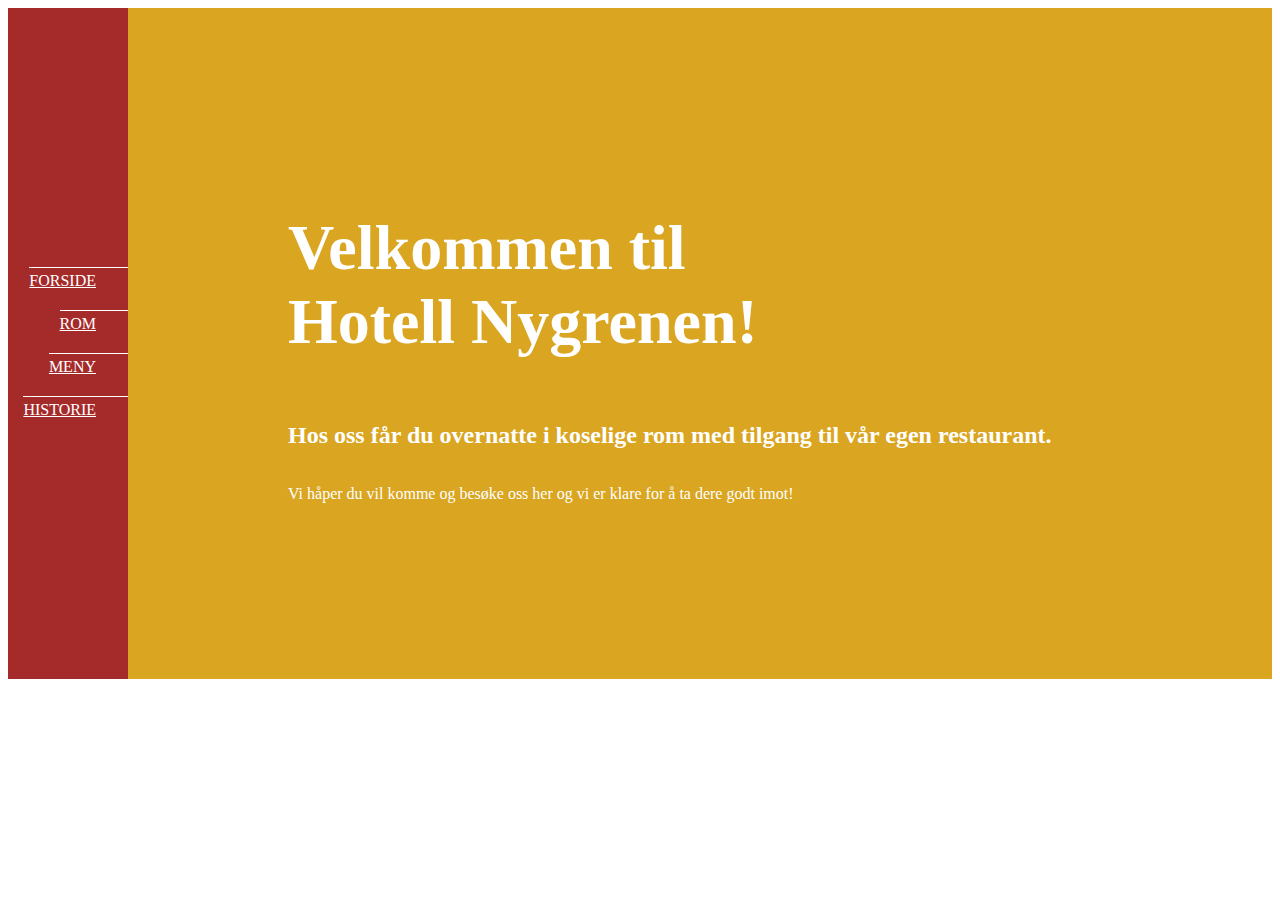
<file: index.html>
<!DOCTYPE html>
<link href="CSS.css" rel="stylesheet">
<html lang="no">
  <head>
    <meta charset="UTF-8">
    <title>Oppgave 2 16.10.23</title>
    <body>
        <nav>
            <a href="index.html">Forside</a>
            <a href="Rom.html">Rom</a>
            <a href="Meny.html">Meny</a>
            <a href="Historie.html">Historie</a>
        </nav>
        <section>
            <h1>Velkommen til <br>Hotell Nygrenen!</h1>
            <h2>Hos oss får du overnatte i koselige rom med tilgang til vår egen restaurant.</h2>
            <p>Vi håper du vil komme og besøke oss her og vi er klare for å ta dere godt imot!</p>
        </section>
    </body>
    #grid-template-columns: repeat(auto-fit, minmax(200px, 1fr));
</file>
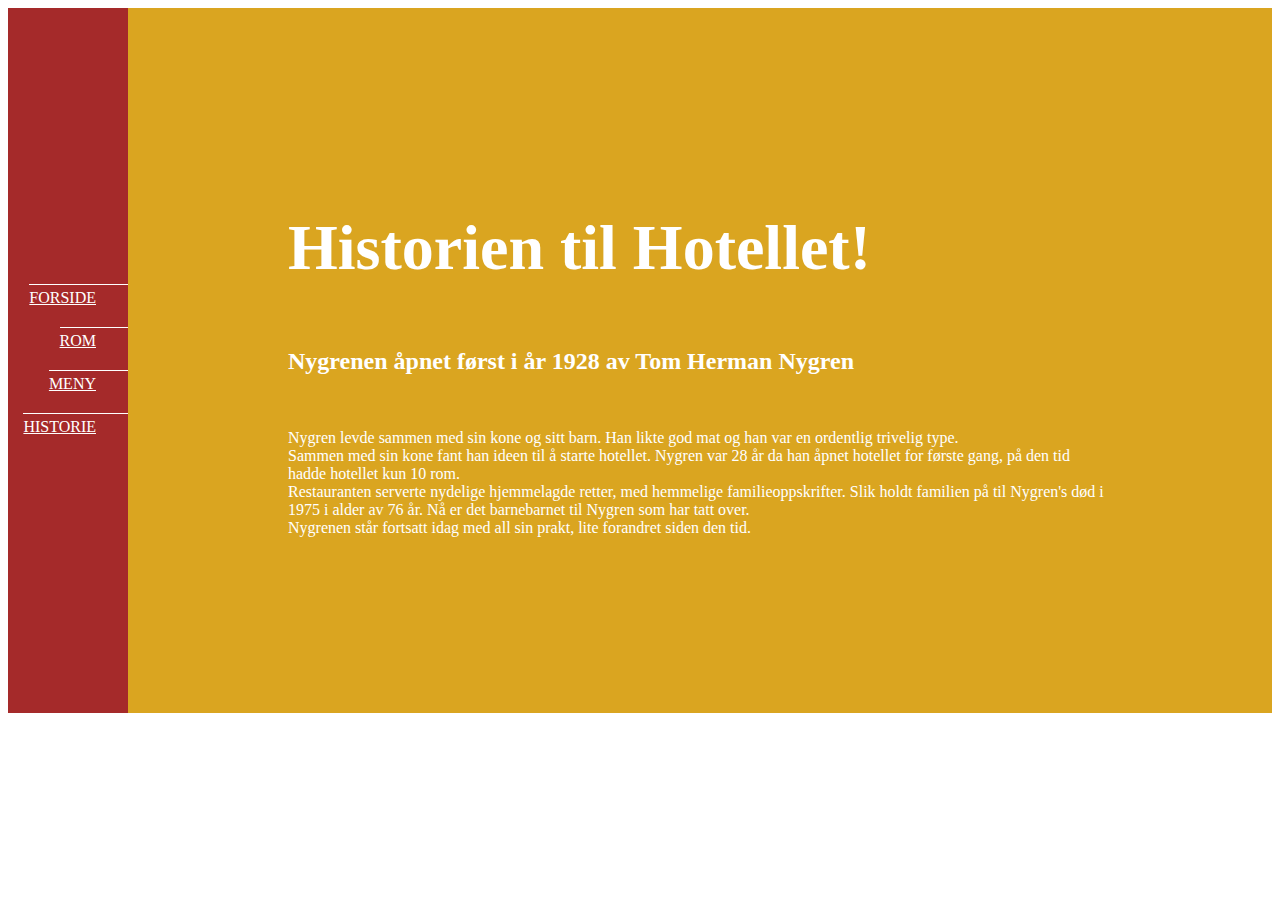
<file: Historie.html>
<!DOCTYPE html>
<link href="CSS.css" rel="stylesheet">
<html lang="no">
  <head>
    <meta charset="UTF-8">
    <body>
        <nav>
            <a href="index.html">Forside</a>
            <a href="Rom.html">Rom</a>
            <a href="Meny.html">Meny</a>
            <a href="Historie.html">Historie</a>
        </nav>
        <section>
            <h1>Historien til Hotellet!</h1>
            <h2>Nygrenen åpnet først i år 1928 av Tom Herman Nygren</h2>
            <br>
            <p>Nygren levde sammen med sin kone og sitt barn. Han likte god mat og han var en ordentlig trivelig type.<br>
            Sammen med sin kone fant han ideen til å starte hotellet. Nygren var 28 år da han åpnet hotellet for første gang, på den tid hadde hotellet kun 10 rom. <br>
            Restauranten serverte nydelige hjemmelagde retter, med hemmelige familieoppskrifter. Slik holdt familien på til Nygren's død i 1975 i alder av 76 år. Nå er det barnebarnet til Nygren som har tatt over.<br>
            Nygrenen står fortsatt idag med all sin prakt, lite forandret siden den tid.</p>
        </section>
    </body>
</file>
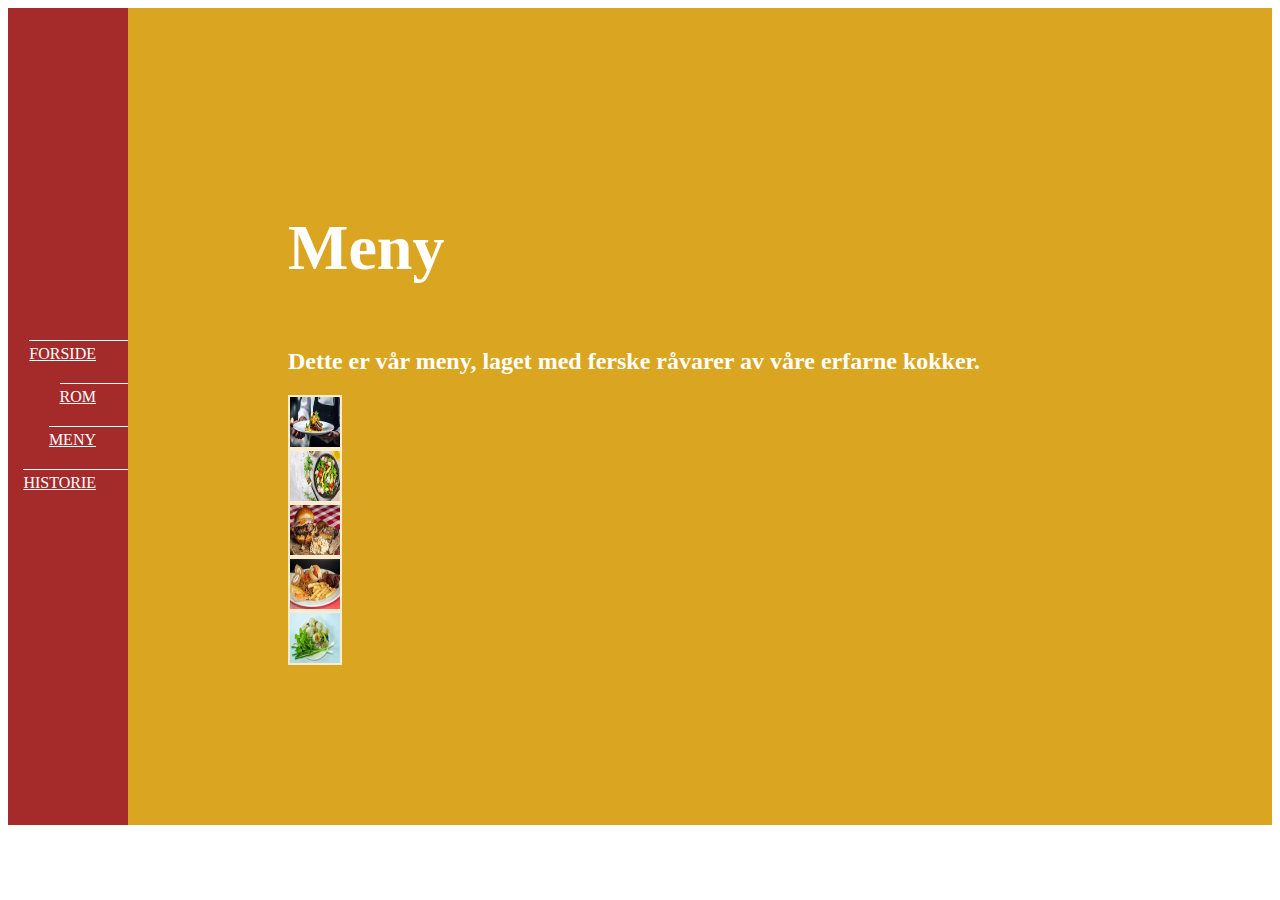
<file: Meny.html>
<!DOCTYPE html>
<link href="CSS.css" rel="stylesheet">
<html lang="no">
  <head>
    <meta charset="UTF-8">
    <body>
        <nav>
            <a href="index.html">Forside</a>
            <a href="Rom.html">Rom</a>
            <a href="Meny.html">Meny</a>
            <a href="Historie.html">Historie</a>
        </nav>
        <section>
            <h1>Meny</h1>
            <h2>Dette er vår meny, laget med ferske råvarer av våre erfarne kokker.</h2>
            <img src="/220_F_623551956_eH2Aiil3lU3RGzVgsALY35RkCfDtJojd.jpg">
            <img src="/220_F_624552014_QgyfYv9fkcqmXM2NwUzOmpAke07W2TVy.jpg">
            <img src="/hamburger-royal.jpg">
            <img src="/mix-food.jpg">
            <img src="/thai-dessert-food-street-food-saku-sai-moo-1587027862yvQ.jpg">
        </section>
    </body>
</file>
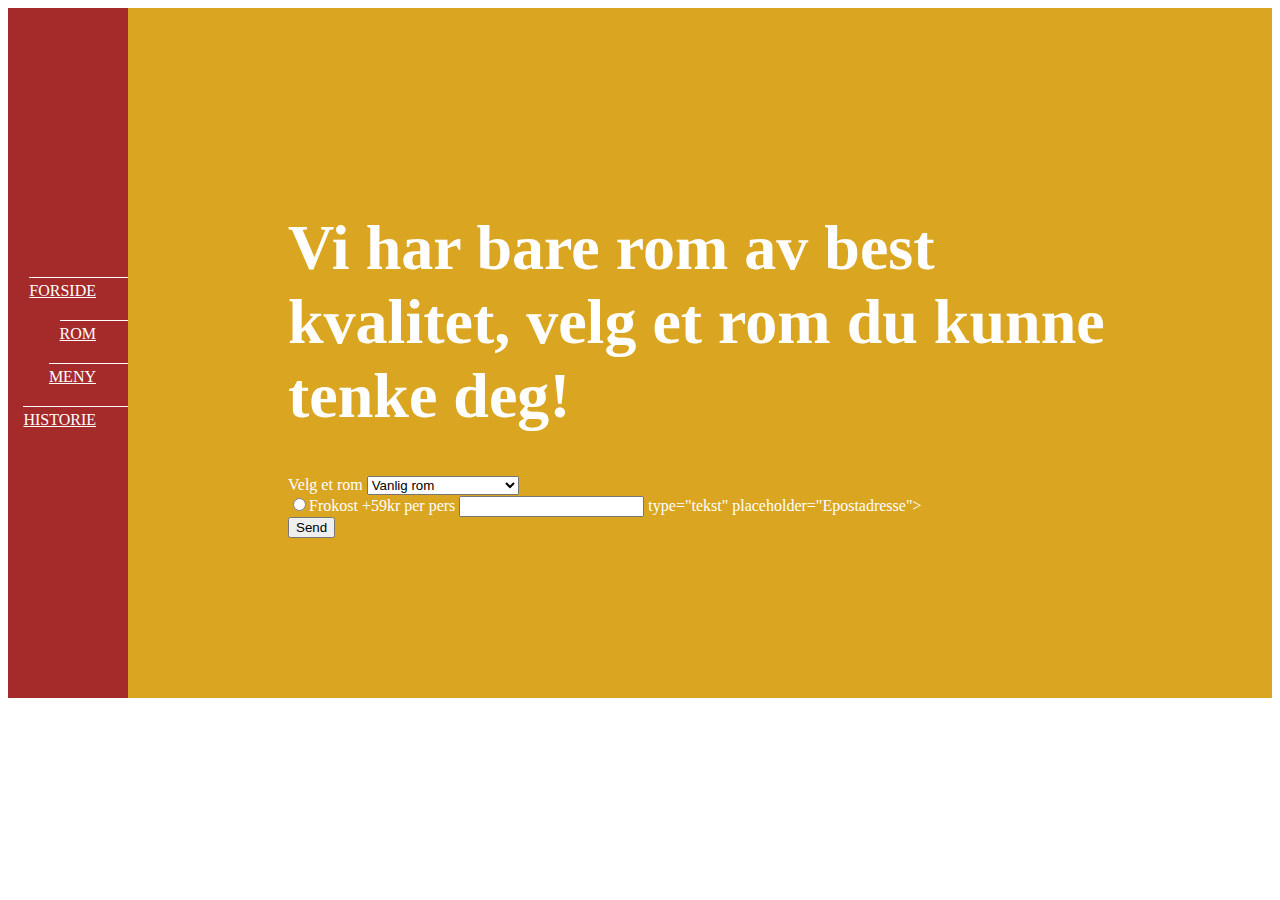
<file: Rom.html>
<!DOCTYPE html>
<link href="CSS.css" rel="stylesheet">
<html lang="no">
  <head>
    <meta charset="UTF-8">
    <body>
        <nav>
            <a href="index.html">Forside</a>
            <a href="Rom.html">Rom</a>
            <a href="Meny.html">Meny</a>
            <a href="Historie.html">Historie</a>
        </nav>
        <section>
            <h1>Vi har bare rom av best kvalitet, velg et rom du kunne tenke deg!</h1>
            <form action="#">
                <label>Velg et rom</label>
                <select>
                    <option>Vanlig rom</option>
                    <option>Rom med utsikt 999kr</option>
                    <option>Dobbeltrom 1599kr</option>
                    <option>Trippelrom 2199kr</option>
                    <option>Suite 2999kr</option>
                    <option>Deluxe suit 3999kr</option>
                </select>
                <br>
                <input type="radio"><span>Frokost +59kr per pers</span>
                <input> type="tekst" placeholder="Epostadresse"><br>
              <button>Send</button>
            </form>
        </section>
    </body>
</file>
<file: CSS.css>
body {
    max-width: 800pxpx;
    height: 400px;
    display: grid;
    grid-template-columns: 120px 4fr;
    color: white;
}
nav {
    background-color: brown;
    display: flex;
    flex-direction: column;
    align-items: flex-end;
    justify-content: center;
    gap: 20px;

}
a {
    border-top: 1px solid white;
    color: white;
    padding-right: 2rem;
    padding-top: 0.25rem;
    text-transform: uppercase;
}
section {
    background-color: goldenrod;
    padding: 10rem;
    display: flex;
    flex-direction: column;
    justify-content: center;
}
h1 {
    font-size: 4rem;
}
p {
    font-family: Georgia, 'Times New Roman', Times, serif;
}
img {
    width: 50px;
    height: 50px;
    border-style: solid;
    border-color: blanchedalmond;
    border-width: 2px;
}
</file>
